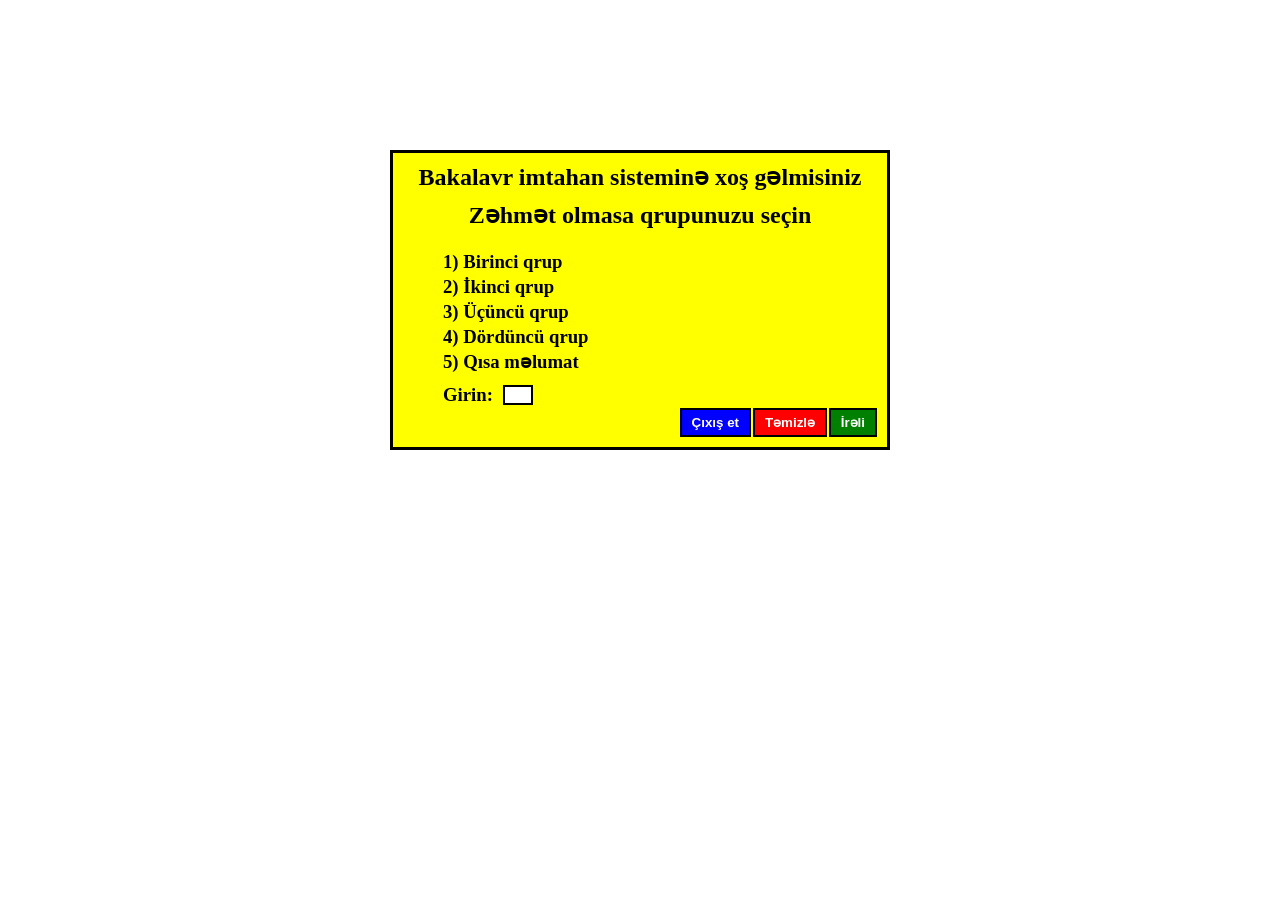
<file: index.html>
<!DOCTYPE html>
<html lang="en">

<head>
    <meta charset="UTF-8">
    <meta http-equiv="X-UA-Compatible" content="IE=edge">
    <meta name="viewport" content="width=device-width, initial-scale=1.0">
    <title>Document</title>
    <link rel="stylesheet" href="/CSS/style.css">
</head>

<body>

    <div id="showGroup">
        <h2>Bakalavr imtahan sisteminə xoş gəlmisiniz</h2>
        <h2>Zəhmət olmasa qrupunuzu seçin</h2>
        <div id="groups">
            <h3>1) Birinci qrup</h3>
            <h3>2) İkinci qrup</h3>
            <h3>3) Üçüncü qrup</h3>
            <h3>4) Dördüncü qrup</h3>
            <h3>5) Qısa məlumat</h3>
        </div>
        <div class="entryInfo">
            <h3>Girin:</h3>
            <input type="text" id="entryGroup">
        </div>
        <button id="outGroup" onclick="outGroup();" type="button">Çıxış et</button>
        <button id="resetGroup" onclick="resetGroup();" type="button">Təmizlə</button>
        <button id="clickGroup" onclick="clickGroup();" type="button">İrəli</button>
    </div>





    <script src="/app.js"></script>
</body>

</html>
</file>
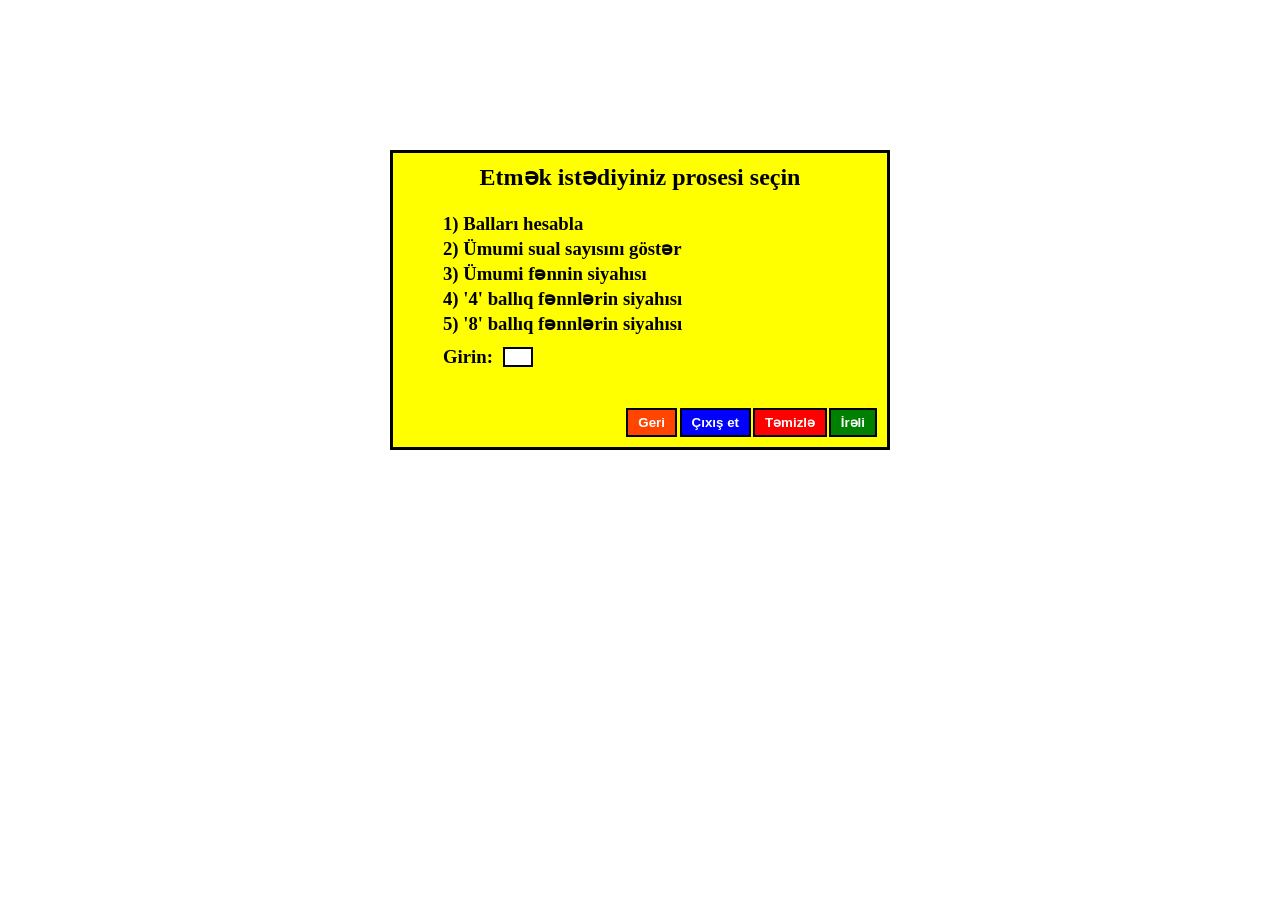
<file: subjectInfo/sub1Info.html>
<!DOCTYPE html>
<html lang="en">
<head>
    <meta charset="UTF-8">
    <meta http-equiv="X-UA-Compatible" content="IE=edge">
    <meta name="viewport" content="width=device-width, initial-scale=1.0">
    <title>Subject 1 INFO</title>
    <link rel="stylesheet" href="/CSS/style.css">
</head>
<body>
    
<div id="showGroup">
    <h2>Etmək istədiyiniz prosesi seçin</h2>
    <div id="groups">
        <h3>1) Balları hesabla</h3>
        <h3>2) Ümumi sual sayısını göstər</h3>
        <h3>3) Ümumi fənnin siyahısı</h3>
        <h3>4) '4' ballıq fənnlərin siyahısı</h3>
        <h3>5) '8' ballıq fənnlərin siyahısı</h3>
    </div>
    <div class="entryInfo">
        <h3>Girin:</h3>
        <input type="text" id="entryInfo1">
    </div>
    <button id="outGroup" onclick="outGroup();" type="button">Çıxış et</button>
    <button id="goBack" onclick="goBack();" type="button">Geri</button>
    <button id="resetGroup" onclick="resetInfo1();" type="button">Təmizlə</button>
    <button id="clickInfo" onclick="clickInfo1()"; type="button">İrəli</button>
</div>

    <script src="/app.js"></script>
</body>
</html>
</file>
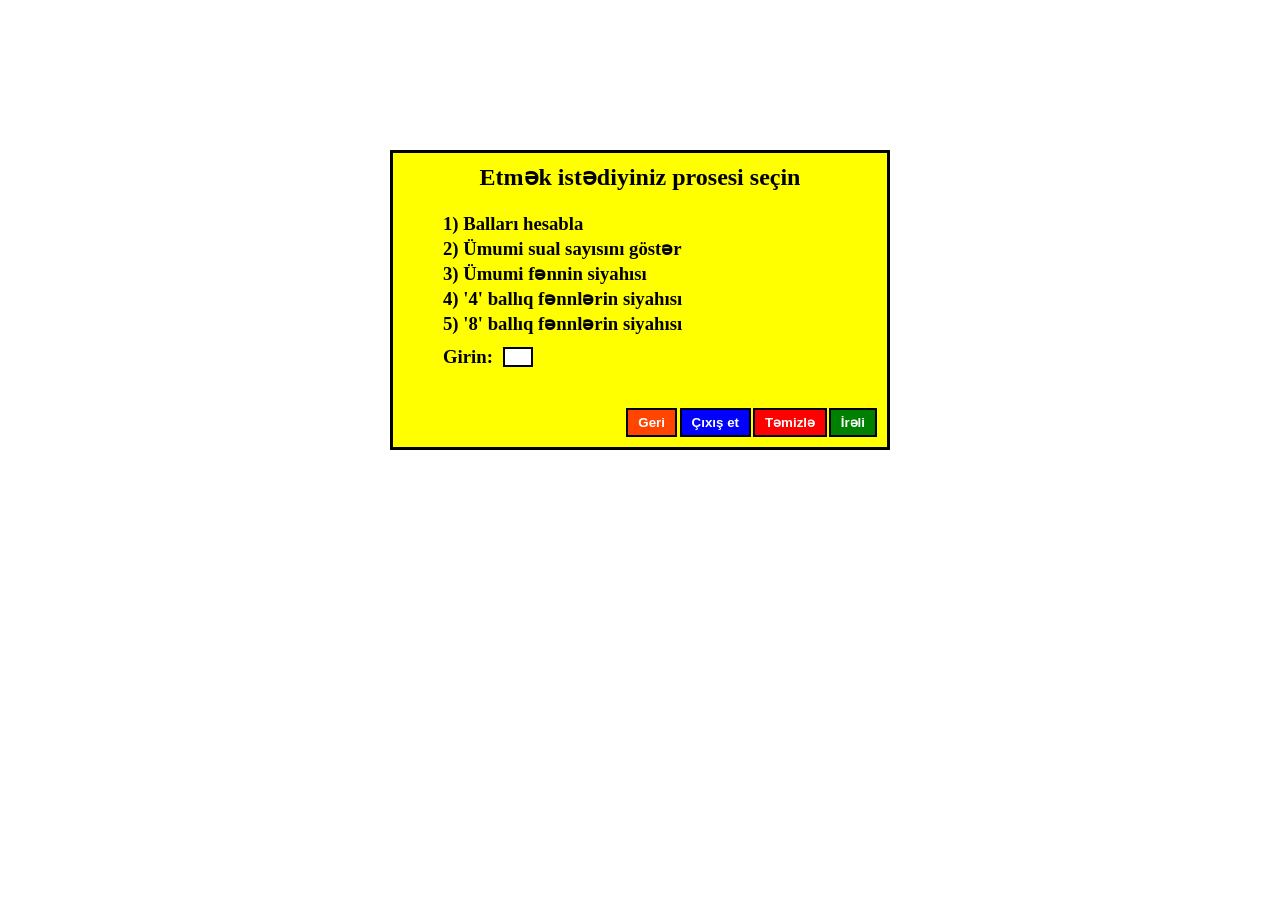
<file: subjectInfo/sub2Info.html>
<!DOCTYPE html>
<html lang="en">
<head>
    <meta charset="UTF-8">
    <meta http-equiv="X-UA-Compatible" content="IE=edge">
    <meta name="viewport" content="width=device-width, initial-scale=1.0">
    <title>Subject 1 INFO</title>
    <link rel="stylesheet" href="/CSS/style.css">
</head>
<body>
    
<div id="showGroup">
    <h2>Etmək istədiyiniz prosesi seçin</h2>
    <div id="groups">
        <h3>1) Balları hesabla</h3>
        <h3>2) Ümumi sual sayısını göstər</h3>
        <h3>3) Ümumi fənnin siyahısı</h3>
        <h3>4) '4' ballıq fənnlərin siyahısı</h3>
        <h3>5) '8' ballıq fənnlərin siyahısı</h3>
    </div>
    <div class="entryInfo">
        <h3>Girin:</h3>
        <input type="text" id="entryInfo2">
    </div>
    <button id="outGroup" onclick="outGroup();" type="button">Çıxış et</button>
    <button id="goBack" onclick="goBack();" type="button">Geri</button>
    <button id="resetGroup" onclick="resetInfo2();" type="button">Təmizlə</button>
    <button id="clickInfo" onclick="clickInfo2();" type="button">İrəli</button>
</div>

    <script src="/app.js"></script>
</body>
</html>
</file>
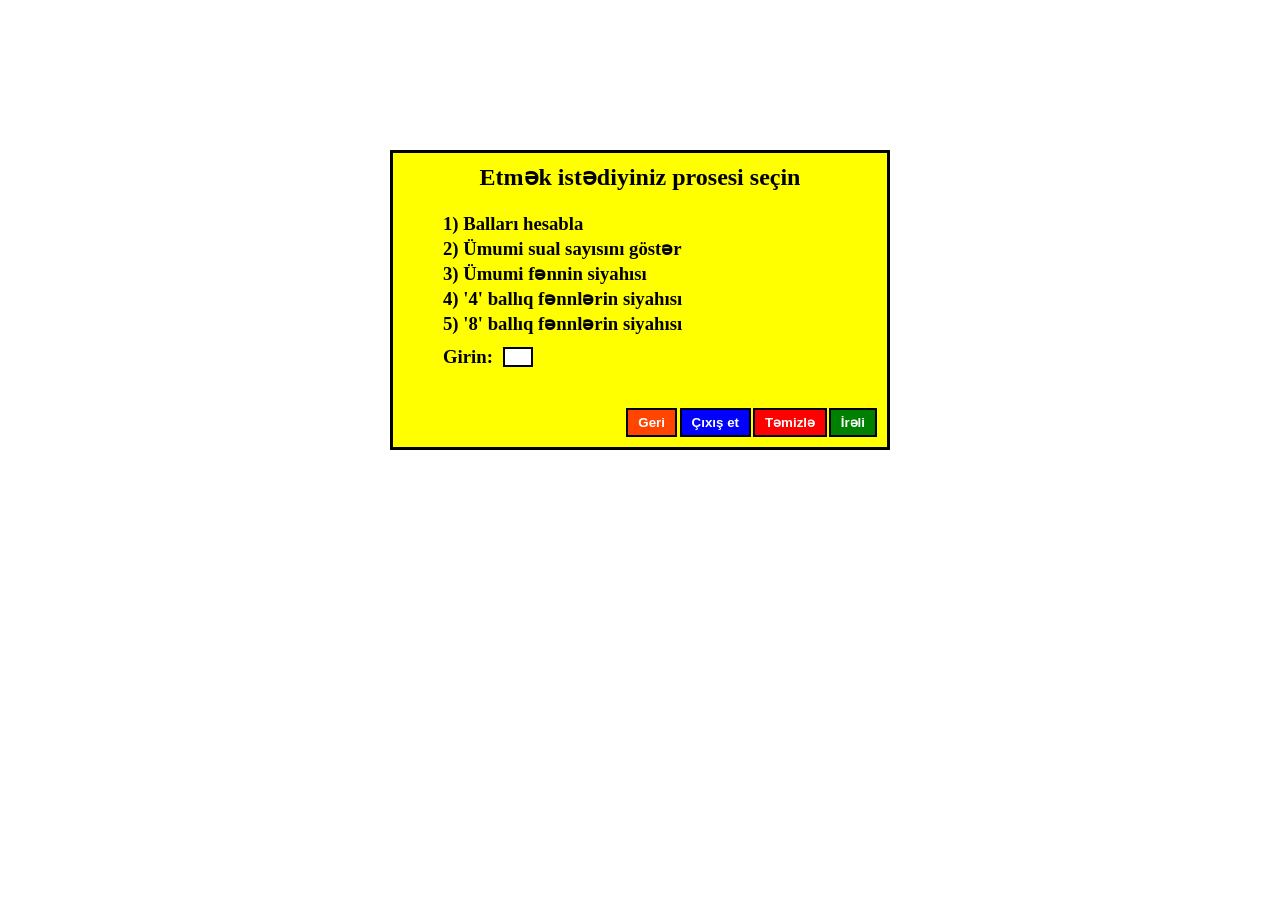
<file: subjectInfo/sub3Info.html>
<!DOCTYPE html>
<html lang="en">
<head>
    <meta charset="UTF-8">
    <meta http-equiv="X-UA-Compatible" content="IE=edge">
    <meta name="viewport" content="width=device-width, initial-scale=1.0">
    <title>Subject 1 INFO</title>
    <link rel="stylesheet" href="/CSS/style.css">
</head>
<body>
    
<div id="showGroup">
    <h2>Etmək istədiyiniz prosesi seçin</h2>
    <div id="groups">
        <h3>1) Balları hesabla</h3>
        <h3>2) Ümumi sual sayısını göstər</h3>
        <h3>3) Ümumi fənnin siyahısı</h3>
        <h3>4) '4' ballıq fənnlərin siyahısı</h3>
        <h3>5) '8' ballıq fənnlərin siyahısı</h3>
    </div>
    <div class="entryInfo">
        <h3>Girin:</h3>
        <input type="text" id="entryInfo3">
    </div>
    <button id="outGroup" onclick="outGroup();" type="button">Çıxış et</button>
    <button id="goBack" onclick="goBack();" type="button">Geri</button>
    <button id="resetGroup" onclick="resetInfo3();" type="button">Təmizlə</button>
    <button id="clickInfo" onclick="clickInfo3();" type="button">İrəli</button>
</div>

    <script src="/app.js"></script>
</body>
</html>
</file>
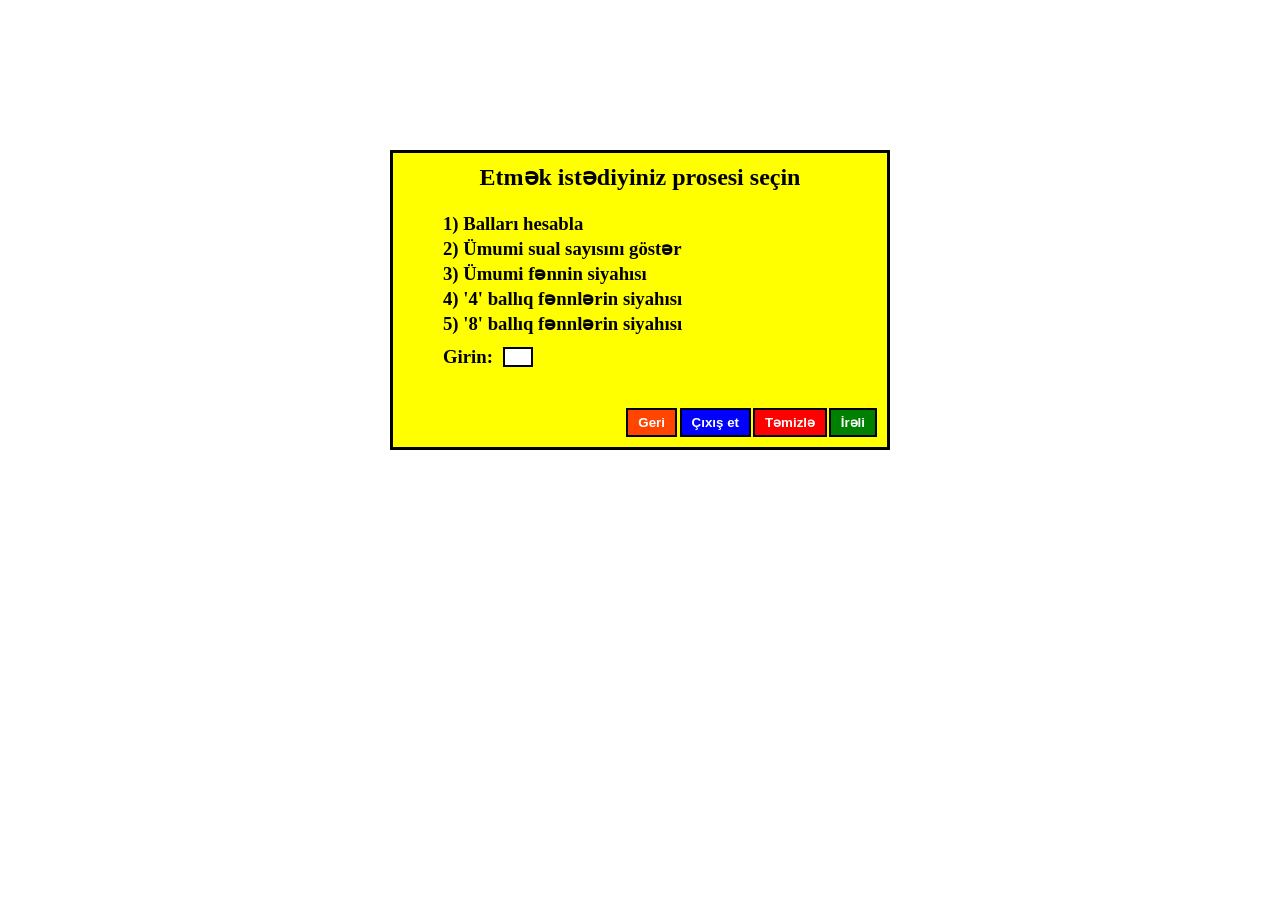
<file: subjectInfo/sub4Info.html>
<!DOCTYPE html>
<html lang="en">
<head>
    <meta charset="UTF-8">
    <meta http-equiv="X-UA-Compatible" content="IE=edge">
    <meta name="viewport" content="width=device-width, initial-scale=1.0">
    <title>Subject 1 INFO</title>
    <link rel="stylesheet" href="/CSS/style.css">
</head>
<body>
    
<div id="showGroup">
    <h2>Etmək istədiyiniz prosesi seçin</h2>
    <div id="groups">
        <h3>1) Balları hesabla</h3>
        <h3>2) Ümumi sual sayısını göstər</h3>
        <h3>3) Ümumi fənnin siyahısı</h3>
        <h3>4) '4' ballıq fənnlərin siyahısı</h3>
        <h3>5) '8' ballıq fənnlərin siyahısı</h3>
    </div>
    <div class="entryInfo">
        <h3>Girin:</h3>
        <input type="text" id="entryInfo4">
    </div>
    <button id="outGroup" onclick="outGroup();" type="button">Çıxış et</button>
    <button id="goBack" onclick="goBack();" type="button">Geri</button>
    <button id="resetGroup" onclick="resetInfo4();" type="button">Təmizlə</button>
    <button id="clickInfo" onclick="clickInfo4();" type="button">İrəli</button>
</div>

    <script src="/app.js"></script>
</body>
</html>
</file>
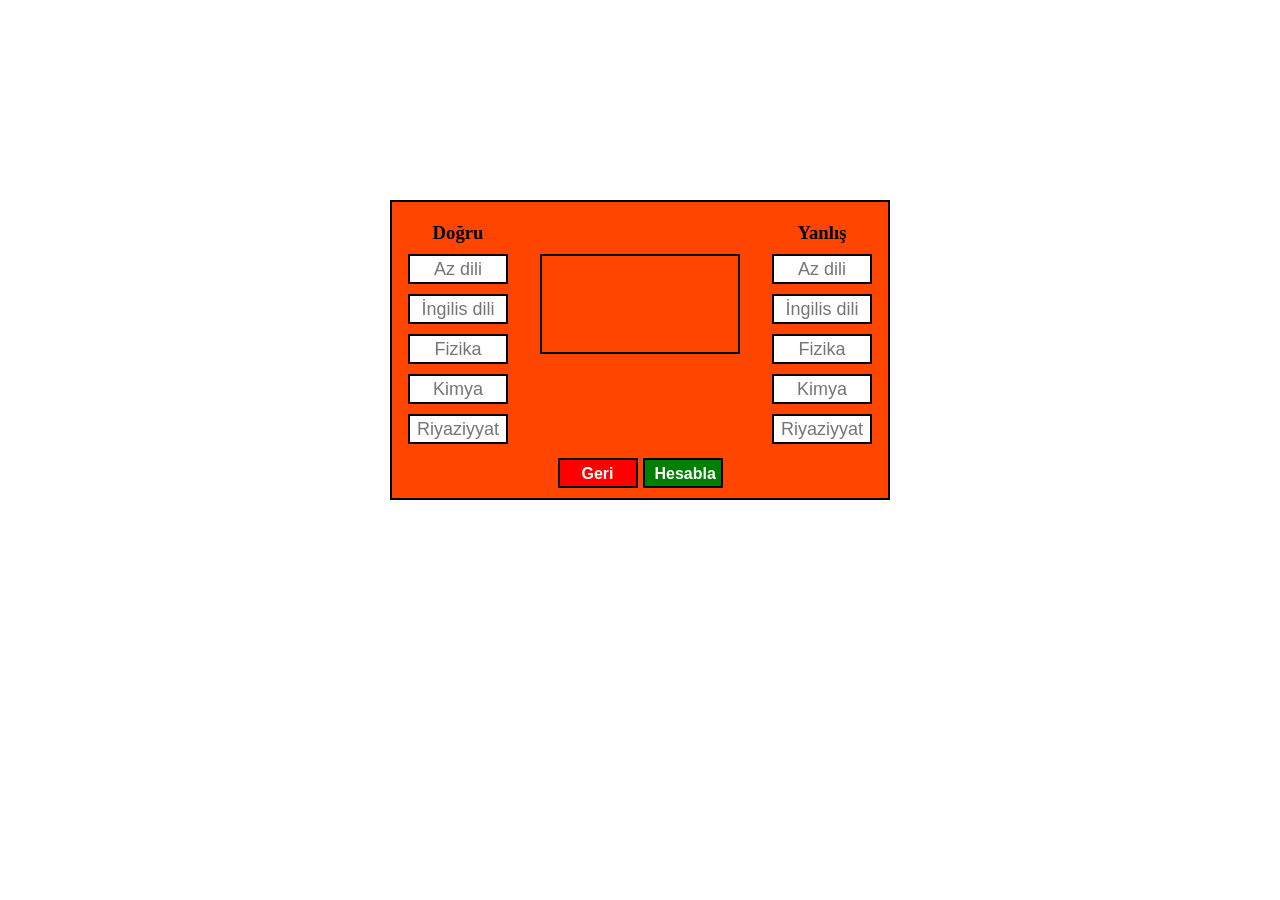
<file: subjectInfo/subjectPoint/sub1Pt.html>
<!DOCTYPE html>
<html lang="en">

<head>
    <meta charset="UTF-8">
    <meta http-equiv="X-UA-Compatible" content="IE=edge">
    <meta name="viewport" content="width=device-width, initial-scale=1.0">
    <title>Subject 1 Point</title>
    <link rel="stylesheet" href="/CSS/style.css">
</head>

<body>

    <div id="canculateDiv">
        <div id="canculTrue">
            <h3>Doğru</h3>
            <input placeholder="Az dili" type="text" id="firAzTrue">
            <input placeholder="İngilis dili" type="text" id="firEnTrue">
            <input placeholder="Fizika" type="text" id="firPhyTrue">
            <input placeholder="Kimya" type="text" id="firChemTrue">
            <input placeholder="Riyaziyyat" type="text" id="firMathTrue">
        </div>
        <div id="result"></div>
        <div id="canculFalse">
            <h3>Yanlış</h3>
            <input placeholder="Az dili" type="text" id="firAzFalse">
            <input placeholder="İngilis dili" type="text" id="firEnFalse">
            <input placeholder="Fizika" type="text" id="firPhyFalse">
            <input placeholder="Kimya" type="text" id="firChemFalse">
            <input placeholder="Riyaziyyat" type="text" id="firMathFalse">
        </div>
        <button id="backInfo" onclick="backInfo1();" type="button">Geri
        
        <button onclick="cancul1();" id="cancul" type="button">Hesabla</button>
    </div>


    <script src="/app.js"></script>
</body>

</html>
</file>
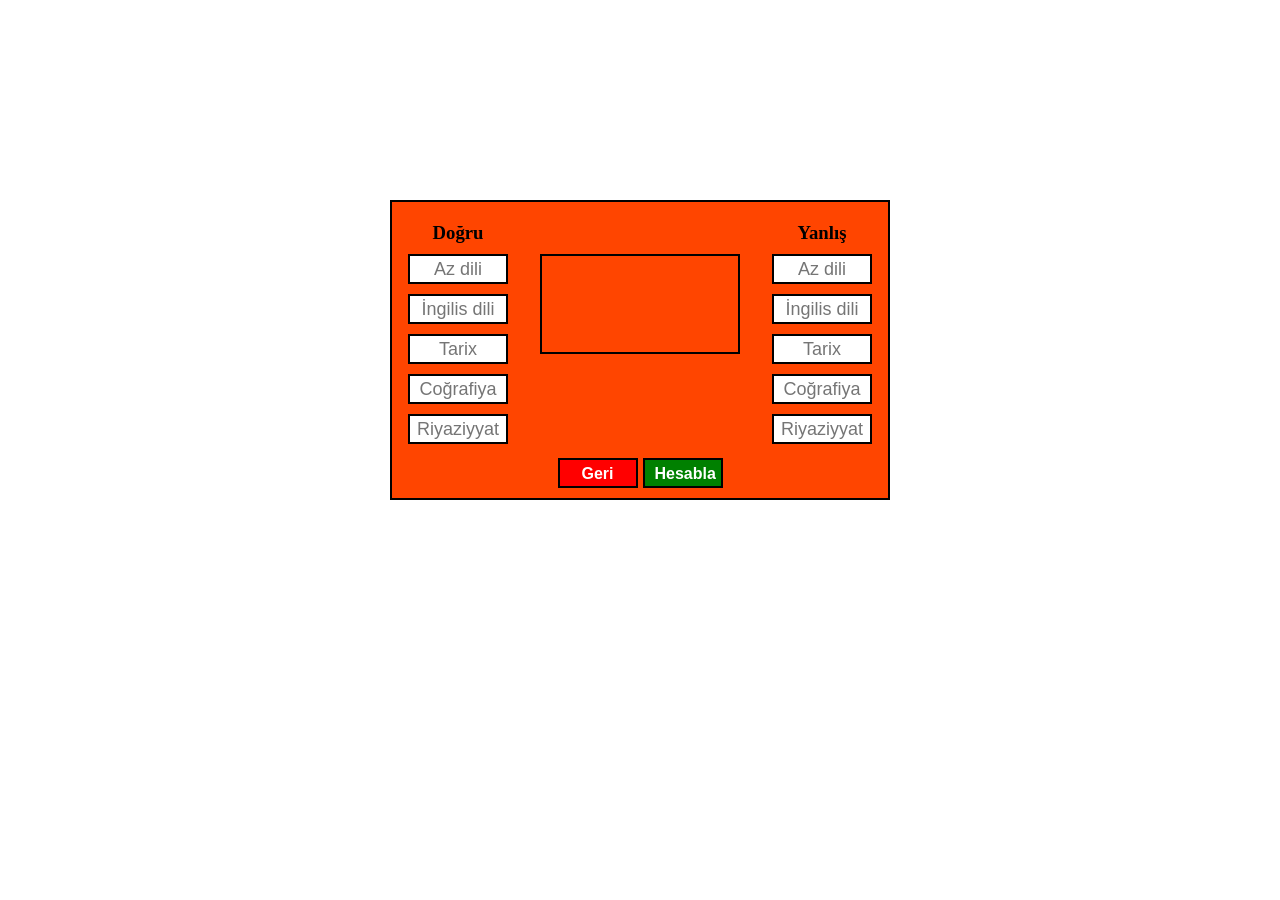
<file: subjectInfo/subjectPoint/sub2Pt.html>
<!DOCTYPE html>
<html lang="en">

<head>
    <meta charset="UTF-8">
    <meta http-equiv="X-UA-Compatible" content="IE=edge">
    <meta name="viewport" content="width=device-width, initial-scale=1.0">
    <title>Subject 2 Point</title>
    <link rel="stylesheet" href="/CSS/style.css">
</head>

<body>

    <div id="canculateDiv">
        <div id="canculTrue">
            <h3>Doğru</h3>
            <input placeholder="Az dili" type="text" id="secAzTrue">
            <input placeholder="İngilis dili" type="text" id="secEnTrue">
            <input placeholder="Tarix" type="text" id="secHisTrue">
            <input placeholder="Coğrafiya" type="text" id="secGeoTrue">
            <input placeholder="Riyaziyyat" type="text" id="secMathTrue">
        </div>
        <div id="result"></div>
        <div id="canculFalse">
            <h3>Yanlış</h3>
            <input placeholder="Az dili" type="text" id="secAzFalse">
            <input placeholder="İngilis dili" type="text" id="secEnFalse">
            <input placeholder="Tarix" type="text" id="secHisFalse">
            <input placeholder="Coğrafiya" type="text" id="secGeoFalse">
            <input placeholder="Riyaziyyat" type="text" id="secMathFalse">
        </div>
        <button id="backInfo" onclick="backInfo2();" type="button">Geri
        </button>
        <button onclick="cancul2();" id="cancul" type="button">Hesabla</button>
    </div>


    <script src="/app.js"></script>
</body>

</html>
</file>
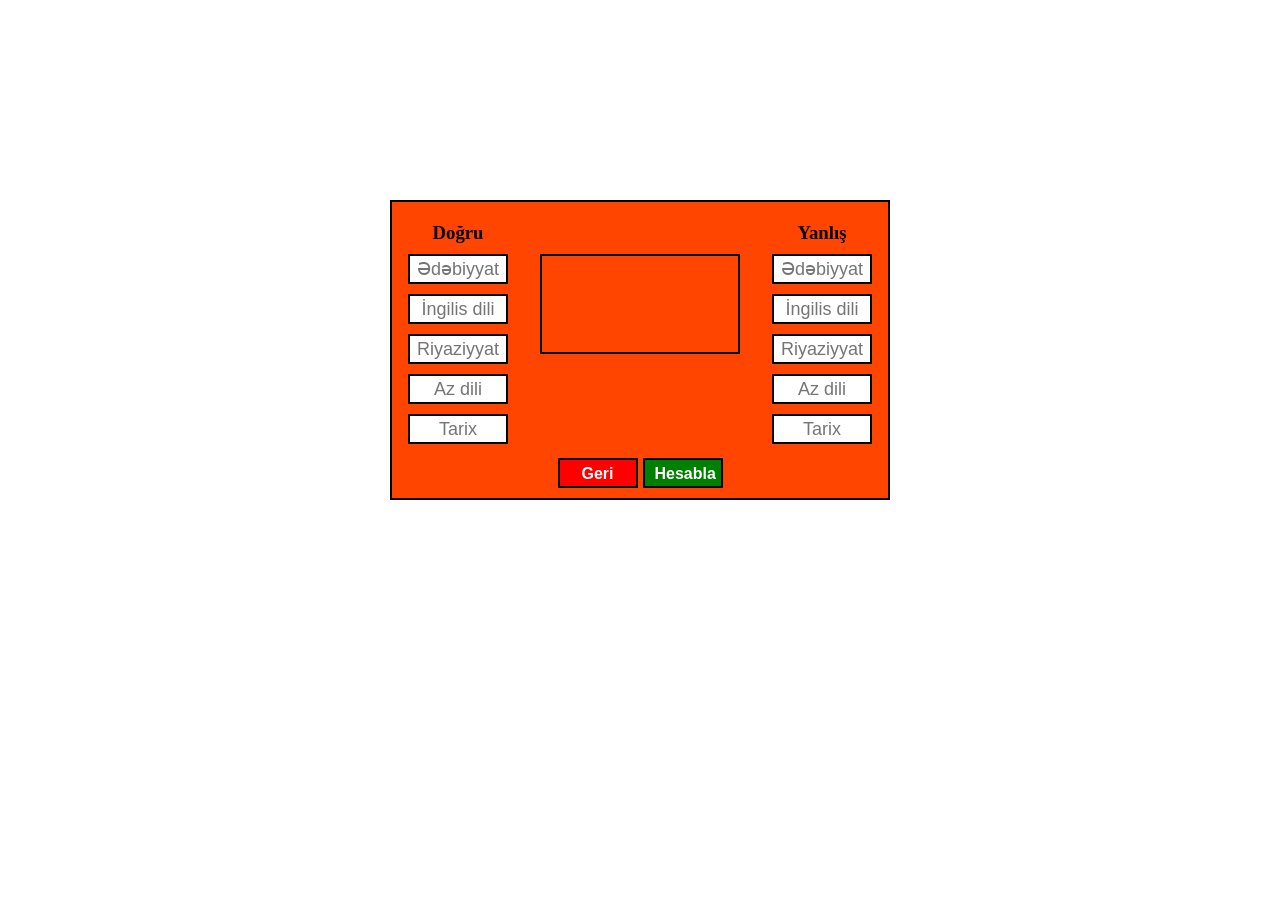
<file: subjectInfo/subjectPoint/sub3Pt.html>
<!DOCTYPE html>
<html lang="en">

<head>
    <meta charset="UTF-8">
    <meta http-equiv="X-UA-Compatible" content="IE=edge">
    <meta name="viewport" content="width=device-width, initial-scale=1.0">
    <title>Subject 3 Point</title>
    <link rel="stylesheet" href="/CSS/style.css">
</head>

<body>

    <div id="canculateDiv">
        <div id="canculTrue">
            <h3>Doğru</h3>
            <input placeholder="Ədəbiyyat" type="text" id="thiLitTrue">
            <input placeholder="İngilis dili" type="text" id="thiEnTrue">
            <input placeholder="Riyaziyyat" type="text" id="thiMathTrue">
            <input placeholder="Az dili" type="text" id="thiAzTrue">
            <input placeholder="Tarix" type="text" id="thiHisTrue">
        </div>
        <div id="result"></div>
        <div id="canculFalse">
            <h3>Yanlış</h3>
            <input placeholder="Ədəbiyyat" type="text" id="thiLitFalse">
            <input placeholder="İngilis dili" type="text" id="thiEnFalse">
            <input placeholder="Riyaziyyat" type="text" id="thiMathFalse">
            <input placeholder="Az dili" type="text" id="thiAzFalse">
            <input placeholder="Tarix" type="text" id="thiHisFalse">
        </div>
        <button id="backInfo" onclick="backInfo3();" type="button">Geri
        </button>
        <button onclick="cancul3();" id="cancul" type="button">Hesabla</button>
    </div>


    <script src="/app.js"></script>
</body>

</html>
</file>
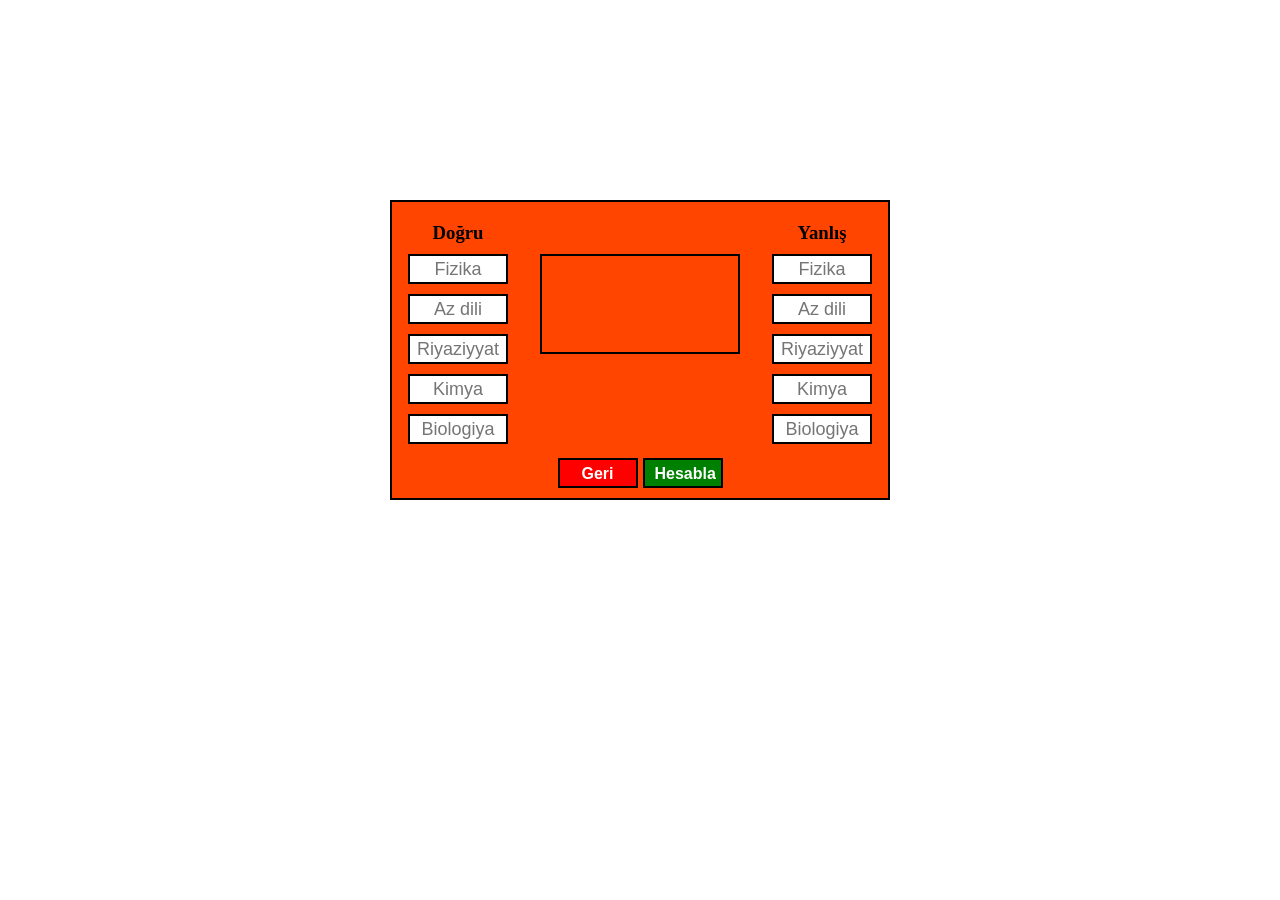
<file: subjectInfo/subjectPoint/sub4Pt.html>
<!DOCTYPE html>
<html lang="en">

<head>
    <meta charset="UTF-8">
    <meta http-equiv="X-UA-Compatible" content="IE=edge">
    <meta name="viewport" content="width=device-width, initial-scale=1.0">
    <title>Subject 4 Point</title>
    <link rel="stylesheet" href="/CSS/style.css">
</head>

<body>

    <div id="canculateDiv">
        <div id="canculTrue">
            <h3>Doğru</h3>
            <input placeholder="Fizika" type="text" id="fourPhyTrue">
            <input placeholder="Az dili" type="text" id="fourAzTrue">
            <input placeholder="Riyaziyyat" type="text" id="fourMathTrue">
            <input placeholder="Kimya" type="text" id="fourChemTrue">
            <input placeholder="Biologiya" type="text" id="fourBioTrue">
        </div>
        <div id="result"></div>
        <div id="canculFalse">
            <h3>Yanlış</h3>
            <input placeholder="Fizika" type="text" id="fourPhyFalse">
            <input placeholder="Az dili" type="text" id="fourAzFalse">
            <input placeholder="Riyaziyyat" type="text" id="fourMathFalse">
            <input placeholder="Kimya" type="text" id="fourChemFalse">
            <input placeholder="Biologiya" type="text" id="fourBioFalse">
        </div>
        <button id="backInfo" onclick="backInfo4();" type="button">Geri
        </button>
        <button onclick="cancul4();" id="cancul" type="button">Hesabla</button>
    </div>


    <script src="/app.js"></script>
</body>

</html>
</file>
<file: CSS/style.css>
*{
    padding: 0;
    margin: 0;
    box-sizing: border-box;

}

#showGroup{
    width: 500px;
    height: 300px;
    border: 3px solid black;
    margin: auto;
    position: relative;
    margin-top: 150px;
    background-color: yellow;

}
#showGroup button{
    border: 2px solid black;
}
#showGroup h2{
    text-align: center;
    margin-top: 10px;
}
#groups{
    margin-top: 20px;
    margin-left: 50px;
    line-height: 25px;
}
.entryInfo{
    display: flex;
    align-items: center;
    margin-left: 50px;
    margin-top: 10px;
 
}
.entryInfo input{
    width: 30px;
    height: 20px;
    margin-left: 10px;
    border: 2px solid black;
    text-align: center;
    font-weight: bolder;
 
}

#resetGroup,#outGroup,#clickGroup,#goBack{
    padding: 5px 10px ;
    position: absolute;
    bottom: 0;
    right: 0;
    margin-right: 10px;
    margin-bottom: 10px;
}
#outGroup{
    margin-right: 136px;
    background-color: blue;
    color: white;
    font-weight: bold;
}
#resetGroup{
    margin-right: 60px;
    background-color: red;
    color: white;
      font-weight: bold;
}
#clickGroup{
    margin-right: 10px;
    background-color: green;
    color: white;
    font-weight: bold;
}

/*! SECOND PART*/

#clickInfo{
    padding: 5px 10px ;
    position: absolute;
    bottom: 0;
    right: 0;
    margin-right: 10px;
    margin-bottom: 10px;
    background-color: green;
    font-weight: bold;
    color:white;

}

#goBack{
    margin-right: 210px;
    background-color: orangered;
    font-weight: bold;
    color:white;
}


/*! CANCULATE TIME */

#canculateDiv{
    width: 500px;
    height: 300px;
    border: 2px solid black;
    position: relative;
    margin: auto;
    display: flex;
    justify-content: space-around;
    margin-top: 200px;
    background-color: orangered;
}
#canculTrue,#canculFalse{
    margin-top: 20px;
}
#canculTrue input,#canculFalse input{
    display: block;
    border: 2px solid black;
    margin-top: 10px;
    font-size: 18px;
    width: 100px;
    height: 30px;
    text-align: center;
}
#canculTrue,#canculFalse h3{
    text-align: center;
}

#result {
    width: 200px;
    height: 100px;
    border: 2px solid black;
    margin-top: 52px;
    font-weight: bold;
    text-align: center;
}

#cancul,#backInfo{
    width: 80px;
    height: 30px;
    border: 2px solid black;
    position: absolute;
    bottom: 0;
    margin-bottom: 10px;
    margin-left: 85px;
    padding: 5px 10px;
    font-size: 16px;
    font-weight: bold;
}
#cancul{
    background-color: green;
    color: white;
}
#backInfo{
    background-color: red;
    color: white;
}

#backInfo{
    margin-right: 170px;
}


#balmin1{
    margin: auto;
    width: 100%;
    height: 93vh;
    
}
</file>
